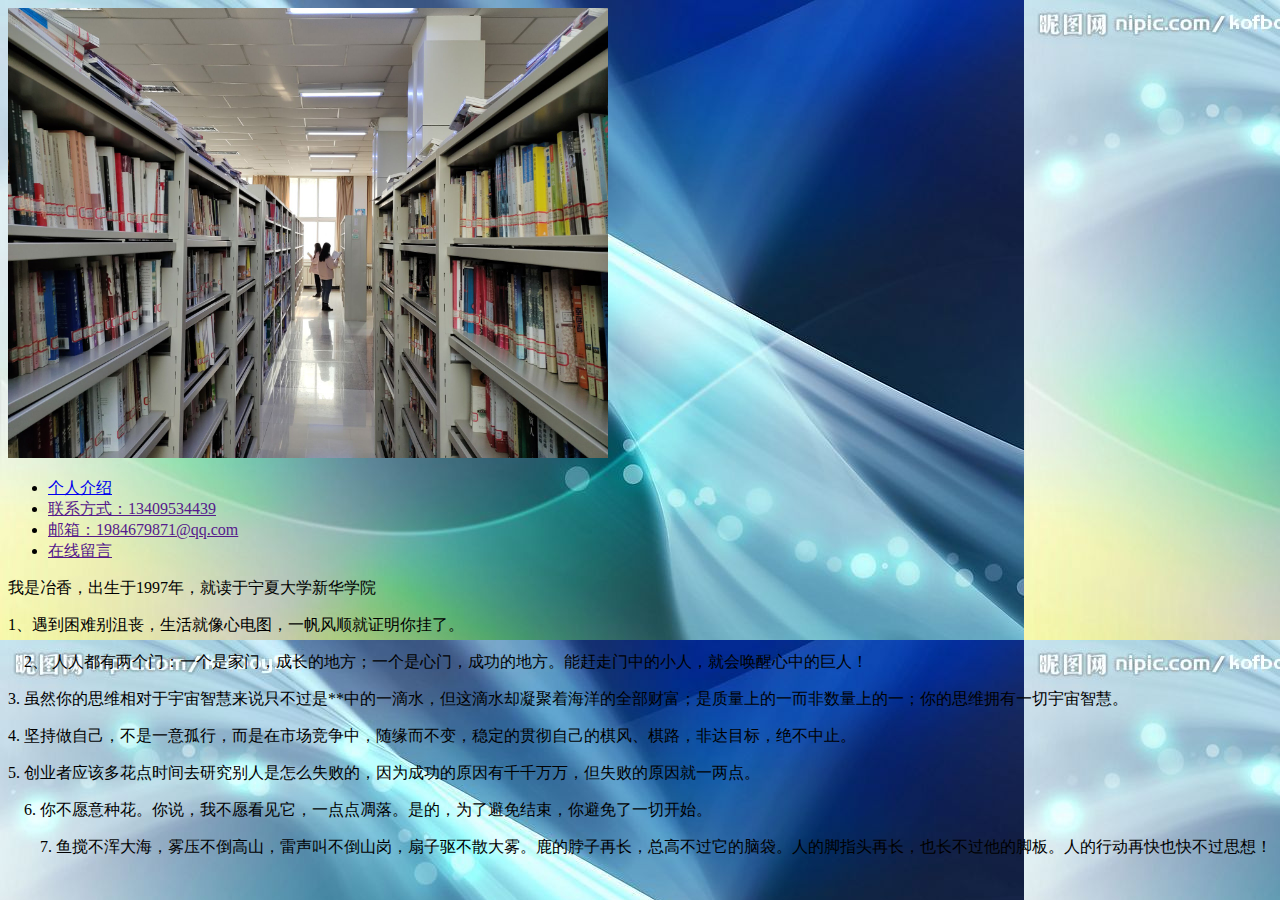
<file: 1.html>
<!doctype html>
<html>
<head>
    <meta charset="UTF-8">
    <title>个人主页</title><div class="wrap">
    <title>Title</title>
    </head>
<body  background="img/13.jpg">
    <div class="top"><img src="img/3.jpg" style="width:600px"  /></div>
    <div class="nav">
        <ul>
            <li><a href="index.html" class="xuan">个人介绍</a></li>
            <li><a href="" >联系方式：13409534439</a></li>
            <li><a href="" >邮箱：1984679871@qq.com</a></li>
            <li><a href="" >在线留言</a></li>
        </ul>
    </div>
    <div class="content">
                  <p>我是冶香，出生于1997年，就读于宁夏大学新华学院
        </p>
    </div>
    <div class="content">
        <p> 1、遇到困难别沮丧，生活就像心电图，一帆风顺就证明你挂了。</p>
        <p>　2、 人人都有两个门：一个是家门，成长的地方；一个是心门，成功的地方。能赶走门中的小人，就会唤醒心中的巨人！</p>
        <p> 3. 虽然你的思维相对于宇宙智慧来说只不过是**中的一滴水，但这滴水却凝聚着海洋的全部财富；是质量上的一而非数量上的一；你的思维拥有一切宇宙智慧。</p>
        <p>4. 坚持做自己，不是一意孤行，而是在市场竞争中，随缘而不变，稳定的贯彻自己的棋风、棋路，非达目标，绝不中止。</p>
        <p>5. 创业者应该多花点时间去研究别人是怎么失败的，因为成功的原因有千千万万，但失败的原因就一两点。</p>
        <p>　6. 你不愿意种花。你说，我不愿看见它，一点点凋落。是的，为了避免结束，你避免了一切开始。</p>
        <p>　　7. 鱼搅不浑大海，雾压不倒高山，雷声叫不倒山岗，扇子驱不散大雾。鹿的脖子再长，总高不过它的脑袋。人的脚指头再长，也长不过他的脚板。人的行动再快也快不过思想！
    </div>
</div>
</body>
</html>
</file>
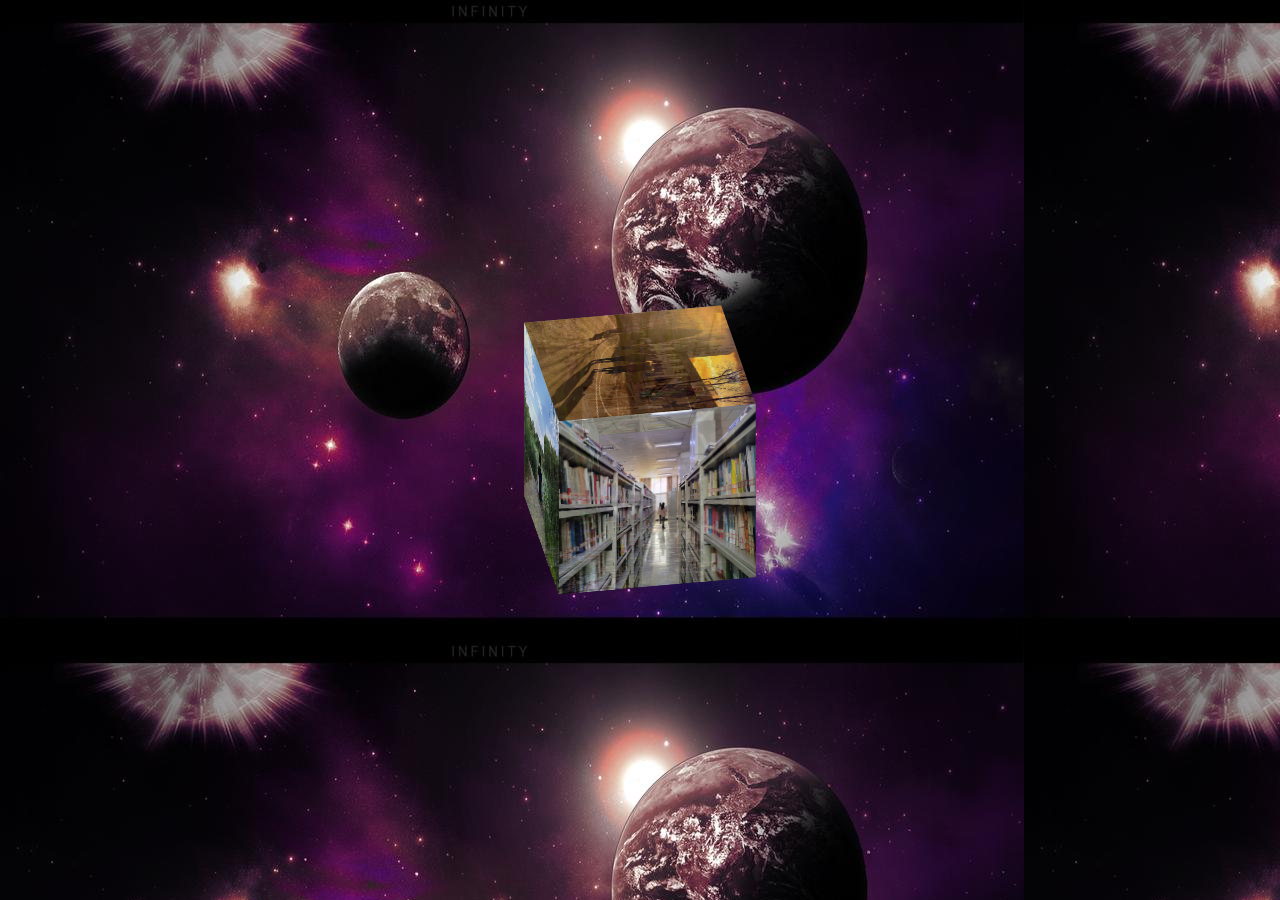
<file: 3.html>
<!DOCTYPE html>
<html>
<head>
    <meta charset="utf-8" />
    <title>photo-3d</title>
    <link rel="stylesheet" href="index3.css" />
</head>
<body>
<!--/*外层最大容器*/-->
<div class="wrap">
    <!--    /*包裹所有元素的容器*/-->
    <div class="cube">
        <!--前面图片 -->
        <div class="out_front">
            <img src="img/1.jpg"  class="pic"/>
        </div>
        <!--后面图片 -->
        <div class="out_back">
            <img src="img/2.jpg"  class="pic"/>
        </div>
        <!--左图片 -->
        <div class="out_left">
            <img src="img/3.jpg"  class="pic"/>
        </div>
        <div class="out_right">
            <img src="img/4.jpg"  class="pic"/>
        </div>
        <div class="out_top">
            <img src="img/5.jpg"  class="pic"/>
        </div>
        <div class="out_bottom">
            <img src="img/6.jpg"  class="pic"/>
        </div>
        <!--小正方体 -->
        <span class="in_front">
                <img src="img/7.jpg" class="in_pic" />
            </span>
        <span class="in_back">
                 <img src="img/8.jpg" class="in_pic" />
            </span>
        <span class="in_left">
                <img src="img/9.jpg" class="in_pic" />
            </span>
        <span class="in_right">
                <img src="img/10.jpg" class="in_pic" />
            </span>
        <span class="in_top">
                <img src="img/3.jpg" class="in_pic" />
            </span>
        <span class="in_bottom">
                <img src="img/10.jpg" class="in_pic" />
            </span>
    </div>
</div>
</body>
</html>
</file>
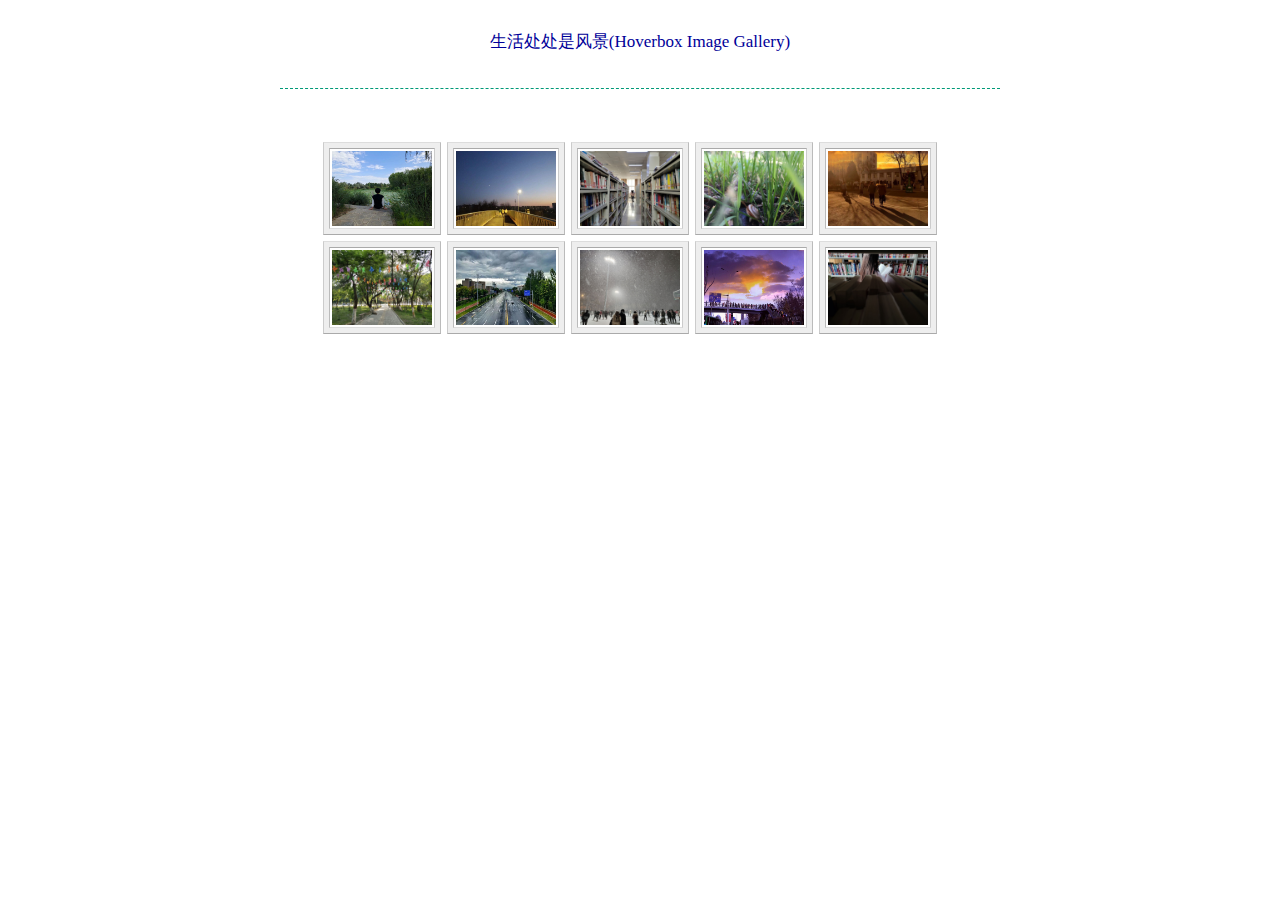
<file: 相册.html>
<!DOCTYPE html>
<html>
<head>
    <meta charset="utf-8">
    <meta http-equiv="X-UA-Compatible" content="IE=edge">
    <title></title>
    <link rel="stylesheet" href="xiangce.css">
</head>
<body>
<!-- 内容区 -->
<div id="" class="">
    <h1>生活处处是风景(Hoverbox Image Gallery)</h1>
    <ul class="hoverbox">
        <li>
            <a href="#">
                <img src="img/1.jpg" alt="description" class="preview" />
                <img src="img/1.jpg" alt="description" /></a>
        </li>
        <li>
            <a href="#">
                <img src="img/2.jpg" alt="description" class="preview"/>
                <img src="img/2.jpg" alt="description" /></a>
        </li>
        <li>
            <a href="#">
                <img src="img/3.jpg" alt="description" class="preview" />
                <img src="img/3.jpg" alt="description" /></a>
        </li>
        <li>
            <a href="#">
                <img src="img/4.jpg" alt="description" class="preview" />
                <img src="img/4.jpg" alt="description" /></a>
        </li>
        <li>
            <a href="#">
                <img src="img/5.jpg" alt="description" class="preview" />
                <img src="img/5.jpg" alt="description" /></a>
        </li>
        <li>
            <a href="#">
                <img src="img/6.jpg" alt="description" class="preview" />
                <img src="img/6.jpg" alt="description" /></a>
        </li>
        <li>
            <a href="#">
                <img src="img/7.jpg" alt="description" class="preview" />
                <img src="img/7.jpg" alt="description" /></a>
        </li>
        <li>
            <a href="#">
                <img src="img/8.jpg" alt="description" class="preview" />
                <img src="img/8.jpg" alt="description" /></a>
        </li>
        <li>
            <a href="#">
                <img src="img/9.jpg" alt="description" class="preview" />
                <img src="img/9.jpg" alt="description" /></a>
        </li>
        <li>
            <a href="#">
                <img src="img/10.jpg" alt="description" class="preview" />
                <img src="img/10.jpg" alt="description" /></a>
        </li>
    </ul>
</div>
</body>
</html>
</file>
<file: index3.css>
html{
    background:url(img/41.jpg) ;

    height: 100%;
}
/*最外层容器样式*/
.wrap{
    position: relative;
    position: absolute;
    top: 0;
    right: 0;
    bottom: 0;
    left: 0;
    width: 200px;
    height: 200px;
    margin: auto;
    /*改变左右上下,图片方块移动*/

}
/*包裹所有容器样式*/
.cube{
    width: 200px;
    height: 200px;
    margin: 0 auto;
    transform-style: preserve-3d;
    transform: rotateX(-30deg) rotateY(-80deg);
    -webkit-animation: rotate 20s infinite;
    /*匀速*/
    animation-timing-function: linear;
}
@-webkit-keyframes rotate{
    from{transform: rotateX(0deg) rotateY(0deg);}
    to{transform: rotateX(360deg) rotateY(360deg);}
}
.cube div{
    position: absolute;
    width: 200px;
    height: 200px;
    opacity: 0.8;
    transition: all .4s;
}
/*定义所有图片样式*/
.pic{
    width: 200px;
    height: 200px;
}
.cube .out_front{
    transform: rotateY(0deg) translateZ(100px);
}
.cube .out_back{
    transform: translateZ(-100px) rotateY(180deg);
}
.cube .out_left{
    transform: rotateY(90deg) translateZ(100px);
}
.cube .out_right{
    transform: rotateY(-90deg) translateZ(100px);
}
.cube .out_top{
    transform: rotateX(90deg) translateZ(100px);
}
.cube .out_bottom{
    transform: rotateX(-90deg) translateZ(100px);
}
/*定义小正方体样式*/
.cube span{
    display: bloack;
    width: 100px;
    height: 100px;
    position: absolute;
    top: 50px;
    left: 50px;
}
.cube .in_pic{
    width: 100px;
    height: 100px;
}
.cube .in_front{
    transform: rotateY(0deg) translateZ(50px);
}
.cube .in_back{
    transform: translateZ(-50px) rotateY(180deg);
}
.cube .in_left{
    transform: rotateY(90deg) translateZ(50px);
}
.cube .in_right{
    transform: rotateY(-90deg) translateZ(50px);
}
.cube .in_top{
    transform: rotateX(90deg) translateZ(50px);
}
.cube .in_bottom{
    transform: rotateX(-90deg) translateZ(50px);
}
/*鼠标移入后样式*/
.cube:hover .out_front{
    transform: rotateY(0deg) translateZ(200px);
}
.cube:hover .out_back{
    transform: translateZ(-200px) rotateY(180deg);
}
.cube:hover .out_left{
    transform: rotateY(90deg) translateZ(200px);
}
.cube:hover .out_right{
    transform: rotateY(-90deg) translateZ(200px);
}
.cube:hover .out_top{
    transform: rotateX(90deg) translateZ(200px);
}
.cube:hover .out_bottom{
    transform: rotateX(-90deg) translateZ(200px);
}
</file>
<file: xiangce.css>
/* hoverbox.css */
*{
    border: 0;
    margin: 0;
    padding: 0;
}
/* =Basic HTML,Non-essential */
a{ text-decoration: none;}
div{
    width: 720px;
    height: 500px;
    margin: 0 auto;
    padding: 30px;
    text-align: center;
}
body{
    position: relative;
    text-align: center;
}
h1{
    background: inherit;
    border-bottom: 1px dashed #097;
    color: #000099;
    font: 17px Georgia,serif;
    margin: 0 0 10px;
    padding: 0 0 35px;
    text-align: center;
}
.hoverbox{cursor: default;list-style: none;}
.hoverbox a{cursor: default;}
.hoverbox a .preview{display: none;}
.hoverbox a:hover .preview{
    display: block;
    position: absolute;
    top: -33px;
    left: -45px;
    z-index: 1;
}
.hoverbox img{
    background: #fff;
    border-color: #aaa #ccc #ddd #bbb;
    border-style: solid;
    border-width: 1px;
    color: inherit;
    padding: 2px;
    vertical-align: top;
    width: 100px;
    height: 75px;
}
.hoverbox li{
    background: #eee;
    border-color: #ddd #bbb #aaa #ccc;
    border-style: solid;
    border-width: 1px;
    color: inherit;
    float: left;
    display: inline;
    margin: 3px;
    padding: 5px;
    position: relative;
}
.hoverbox .preview{
    border-color: #000;
    width: 200px;
    height: 150px;
}
ul{padding: 40px;margin: 0 auto;}
</file>
